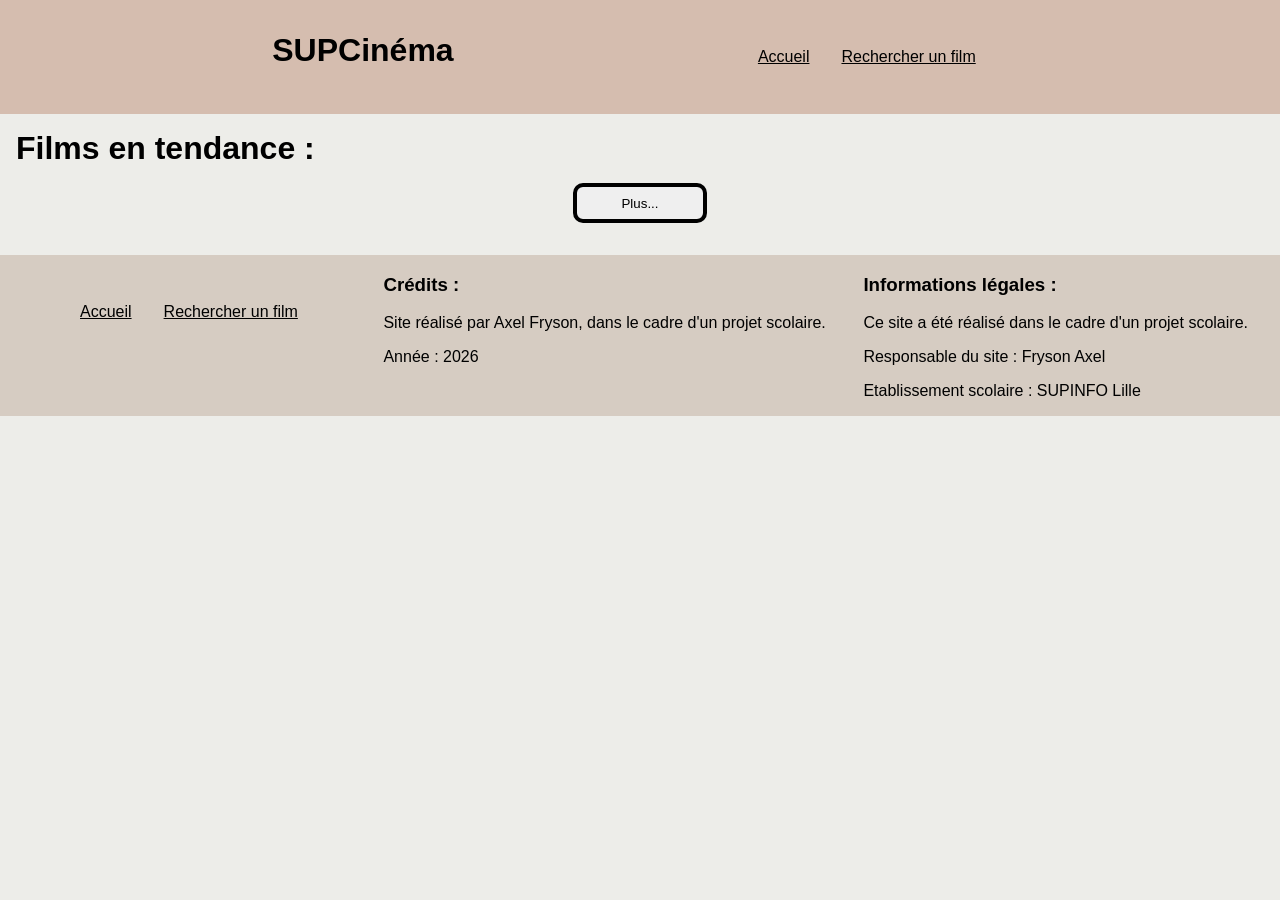
<file: index.html>
<!DOCTYPE html>
<html lang="fr">

<head>
    <meta charset="UTF-8">
    <meta name="viewport" content="width=device-width, initial-scale=1.0">
    <title>SUPCinéma - Accueil</title>
    <link rel="stylesheet" href="styles/global.css">
    <link rel="stylesheet" href="styles/index.css">
</head>

<body class="textPolice">
    <!--Le header étant commun à chaque page, il est inclut via le fichier /script/header.js-->
    <header id="header"></header>

    <h1 id="h1Trend">Films en tendance :</h1>
    <!--Contient la liste des films tendances-->
    <div id="container"></div>
    <div id="flexboxButton">
        <button id="more" type="button">Plus...</button>
    </div>

    <!--Le footer étant commun à chaque page, il est inclut via le fichier /script/footer.js-->
    <footer id="footer"></footer>

    <script src="scripts/header.js"></script>
    <script src="scripts/footer.js"></script>
    <script src="scripts/index.js"></script>
</body>

</html>
</file>
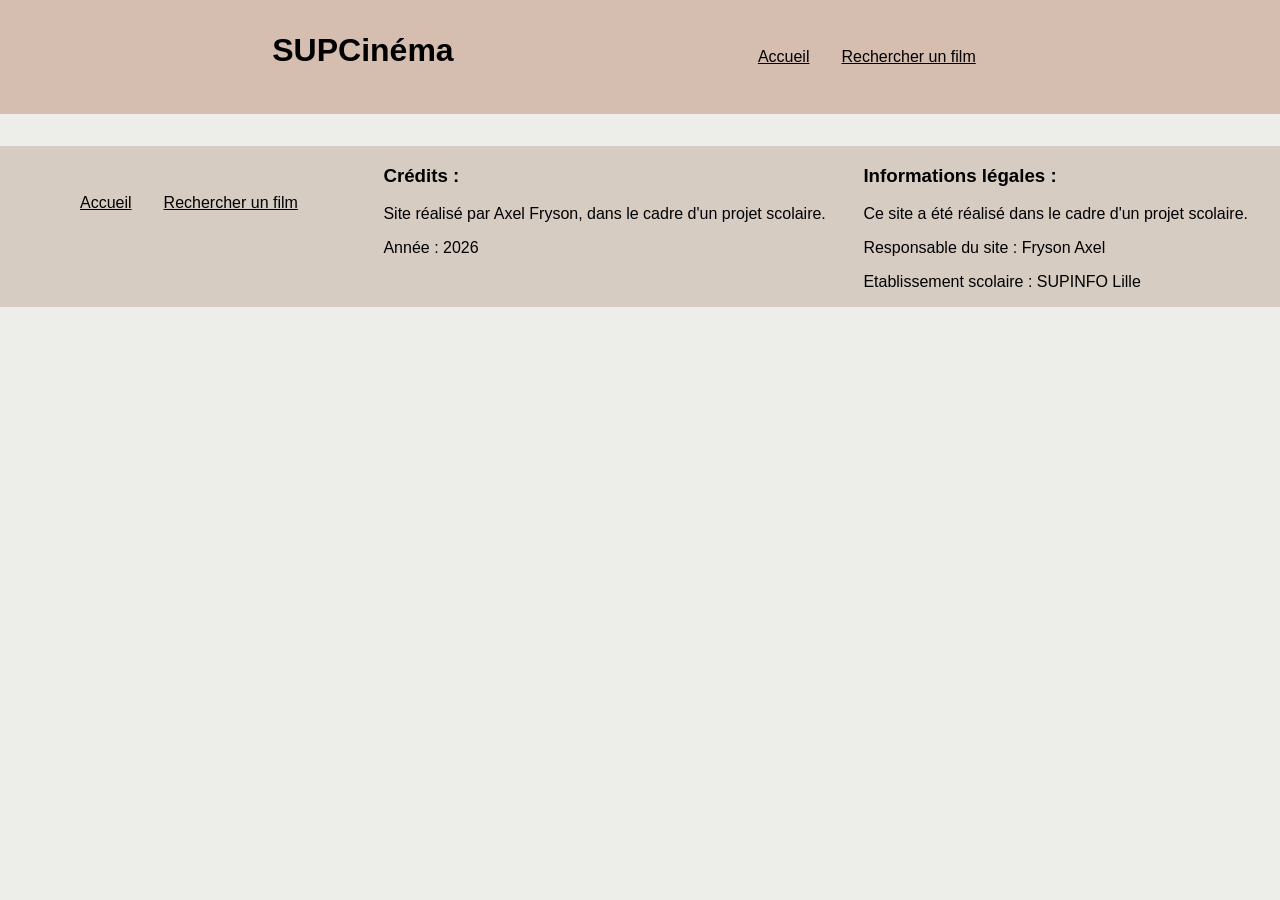
<file: movie.html>
<!DOCTYPE html>
<html lang="fr">

<head>
    <meta charset="UTF-8">
    <meta name="viewport" content="width=device-width, initial-scale=1.0">
    <!--Remplie par /scripts/movies.js-->
    <title id="pageTitle"></title>
    <link rel="stylesheet" href="styles/global.css">
    <link rel="stylesheet" href="styles/movies.css">
</head>

<body class="textPolice">
    <!--Le header étant commun à chaque page, il est inclut via le fichier /script/header.js-->
    <header id="header"></header>

    <!--Contient les informations du film-->
    <div id="container"></div>

    <!--Le footer étant commun à chaque page, il est inclut via le fichier /script/footer.js-->
    <footer id="footer"></footer>

    <script src="scripts/header.js"></script>
    <script src="scripts/footer.js"></script>
    <script src="scripts/movies.js"></script>
</body>

</html>
</file>
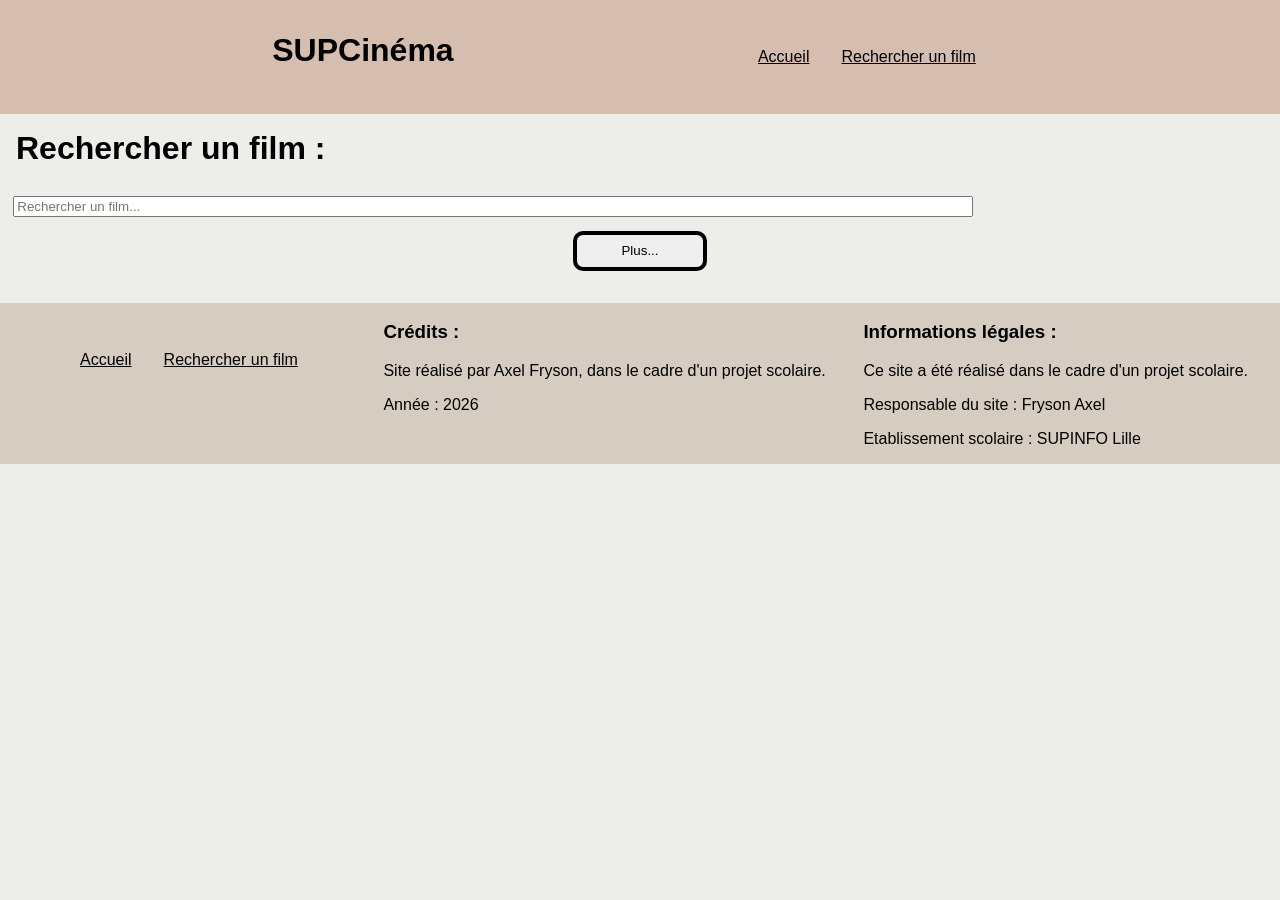
<file: search.html>
<!DOCTYPE html>
<html lang="fr">

<head>
    <meta charset="UTF-8">
    <meta name="viewport" content="width=device-width, initial-scale=1.0">
    <title>SUPCinéma - Recherche</title>
    <link rel="stylesheet" href="styles/global.css">
    <link rel="stylesheet" href="styles/search.css">
</head>

<body class="textPolice">
    <!--Le header étant commun à chaque page, il est inclut via le fichier /script/header.js-->
    <header id="header"></header>

    <h1 id="h1Search">Rechercher un film :</h1>
    <search>
        <input id="searchBar" type="search" placeholder="Rechercher un film...">
    </search>
    <!--Contient les résultats de la recherche-->
    <div id="container"></div>
    <div id="flexboxButton">
        <button id="more" type="button">Plus...</button>
    </div>

    <!--Le footer étant commun à chaque page, il est inclut via le fichier /script/footer.js-->
    <footer id="footer"></footer>

    <script src="scripts/header.js"></script>
    <script src="scripts/footer.js"></script>
    <script src="scripts/search.js"></script>
</body>

</html>
</file>
<file: styles/global.css>
:root {
    --headerBgColor: #d5bdaf;
    --textColor: black;
    --navLinkHover: white;
    --bodyBgColor: #edede9;
    --footerBgColor: #d6ccc2;
}

.textPolice {
    font-family: Impact, "Arial Black", sans-serif;
}

header {
    background-color: var(--headerBgColor);
}

#flexboxHeader {
    display: flex;
    flex-flow: row wrap;
    justify-content: space-evenly;
}

#headerTitle {
    margin-top: 1em;
    margin-left: 0.5em;
}

nav {
    display: flex;
    flex-flow: row wrap;
    margin: 2em;
}

.NavLink {
    margin: 1em;
    color: var(--textColor);
}

.NavLink:hover {
    color: var(--navLinkHover);
}

body {
    margin: 0;
    background-color: var(--bodyBgColor)
}

footer {
    background-color: var(--footerBgColor);
}

#flexboxFooter {
    display: flex;
    flex-flow: row wrap;
    justify-content: space-between;
    margin: 2em;
}
</file>
<file: styles/index.css>
:root {
    --buttonHoverBgColor: lightgray;
}

#h1Trend {
    margin: 0.5em;
}

#container {
    display: flex;
    flex-flow: row wrap;
    justify-content: space-around;
}

.Film {
    display: flex;
    flex-direction: column;
    justify-content: space-between;
    align-items: center;
    margin: 1em;
    width: 10em;
}

img {
    width: 12em;
    height: 18em;
}

#flexboxButton {
    display: flex;
    justify-content: center;
}

#more {
    width: 10em;
    height: 3em;
    border: solid black 4px;
    border-radius: 10px;
}

#more:hover {
    background-color: var(--buttonHoverBgColor);
}
</file>
<file: styles/movies.css>
#content {
    margin: 2em;
}

#titleImage {
    display: flex;
    flex-direction: column;
    align-items: center;
}
</file>
<file: styles/search.css>
:root {
    --buttonHoverBgColor: lightgray;
}

#h1Search {
    margin: 0.5em;
}

#searchBar {
    margin: 1em;
    width: 75%;
}

#container {
    display: flex;
    flex-flow: row wrap;
    justify-content: space-around;
}

.Film {
    display: flex;
    flex-direction: column;
    justify-content: space-between;
    align-items: center;
    margin: 1em;
    width: 10em;
}

img {
    width: 12em;
    height: 18em;
}

#flexboxButton {
    display: flex;
    justify-content: center;
}

#more {
    width: 10em;
    height: 3em;
    border: solid black 4px;
    border-radius: 10px;
}

#more:hover {
    background-color: var(--buttonHoverBgColor);
}
</file>
